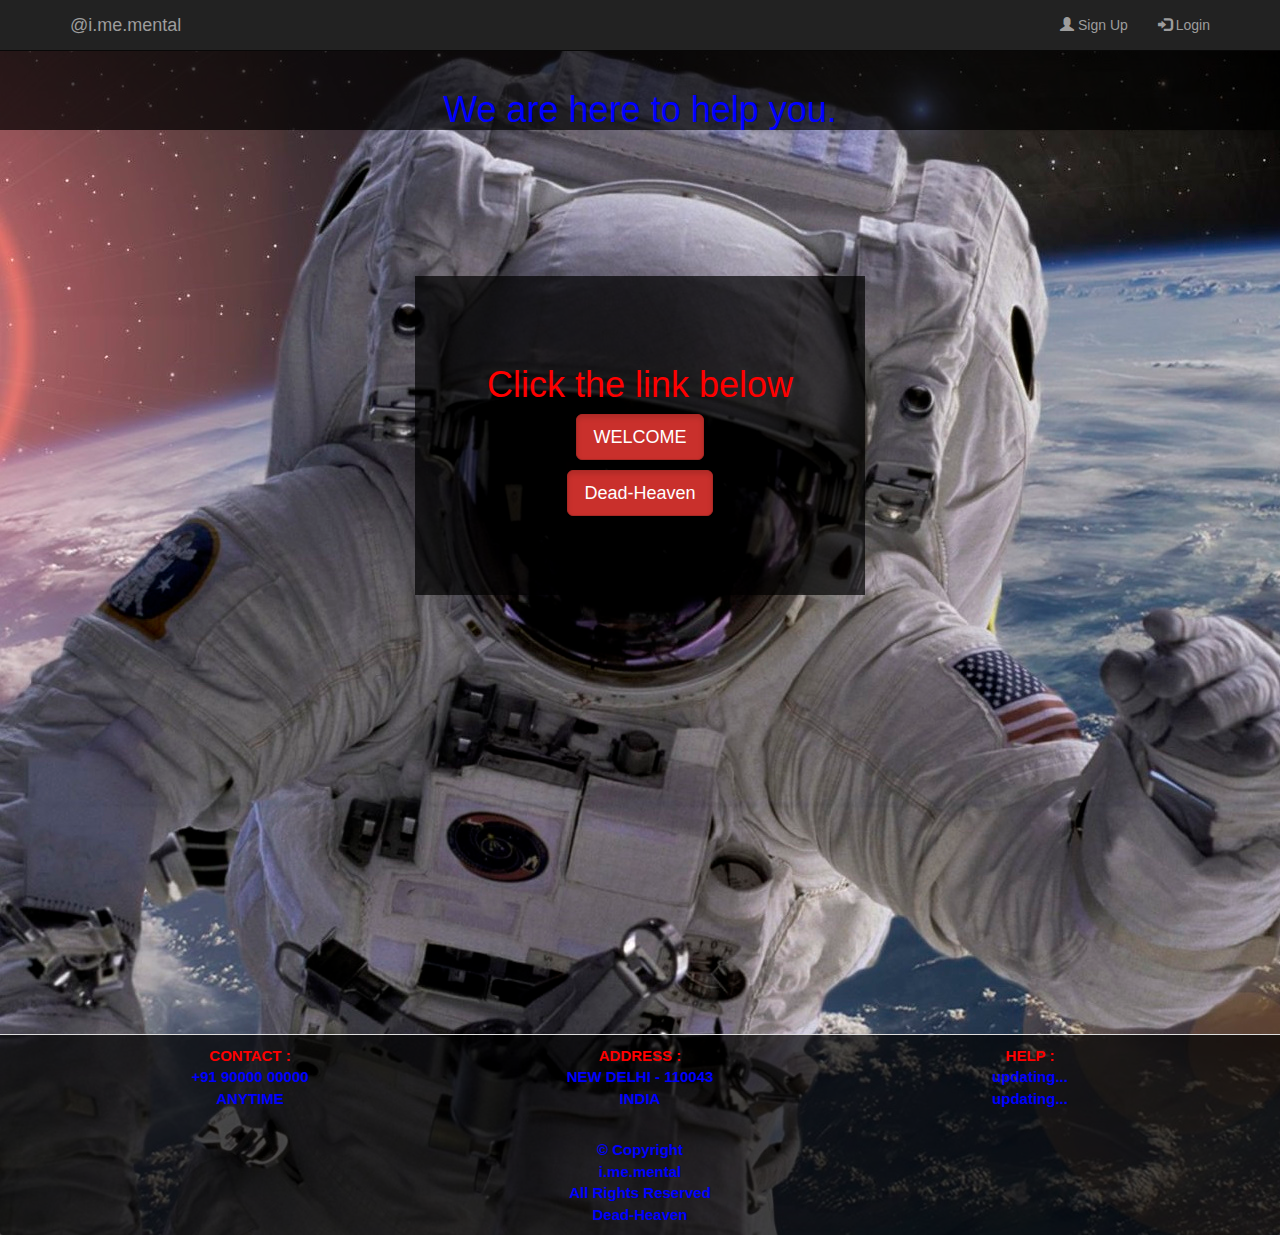
<file: index.html>
<<html>
    <head>
        <link rel="stylesheet" href="https://maxcdn.bootstrapcdn.com/bootstrap/3.3.7/css/bootstrap.min.css" >
        <!--jQuery library--> 
        <script src="https://ajax.googleapis.com/ajax/libs/jquery/1.12.4/jquery.min.js"></script>

        <!--Latest compiled and minified JavaScript--> 
        <script src="https://maxcdn.bootstrapcdn.com/bootstrap/3.3.7/js/bootstrap.min.js"></script>
        
        <title>i.me.mental</title>
        
        <meta name="viewport" content="width=device-width, initial-scale=1.0">
        
        <link rel="stylesheet" href="newcss.css" type="text/css">
        
    </head>
    
    <body>
        <nav class="navbar navbar-inverse navbar-fixed-top">
            <div class="container">
                <div class="navbar-header">
                    <button type="button" class="navbar-toggle" data-toggle="collapse" data-target="#myNavbar">
                        <span class="icon-bar"></span>
                        <span class="icon-bar"></span>
                        <span class="icon-bar"></span>                        
                    </button>
                    <a class="navbar-brand" href="index.html">@i.me.mental</a>
                </div>
                <div class="collapse navbar-collapse" id="myNavbar">
                    <ul class="nav navbar-nav navbar-right">
                        <li><a href="signup.html"target="_blank"><span class="glyphicon glyphicon-user"></span> Sign Up</a></li>
                        <li><a href="login.html"target="_blank"><span class="glyphicon glyphicon-log-in"></span> Login</a></li>
                    </ul>
                </div>
            </div>
        </nav>
        <div style="text-align: center;padding-top: 50px; font-weight: bold; color:#0000ff;background-color: rgba(0, 0, 0, 0.7); 
 ">
            
            <h1 >
              We are here to help you.
            </h1>
        </div>
        <div id="banner_image" >
            <div class="container">

                
           <center>

       
             
     <div class="banner_content">
                    <h1 id="i1" style="color: #ff0000">Click the link below</h1>
                     <p><a href="welcome.html" class="btn btn-danger btn-lg active"target="_blank">  WELCOME  </a></p>

                    <p><a href="count.html" class="btn btn-danger btn-lg active" target="_blank">Dead-Heaven</a></p>
                   <!-- 
                    <p><a href="women.html" class="btn btn-danger btn-lg active">Shop Now</a></p>
                   -->
                   
                </div> 

   
              </center> 

                            <!-- 16:9 aspect ratio 
<div class="embed-responsive embed-responsive-16by9">
  <iframe class="embed-responsive-item" >
    <video src="<iframe width="560" height="315" src="https://www.youtube.com/embed/0JJIl44hBBQ" frameborder="0" allow="accelerometer; autoplay; clipboard-write; encrypted-media; gyroscope; picture-in-picture" allowfullscreen></iframe>"></video>
  </iframe>
</div>
-->
<!-- 4:3 aspect ratio 
<div class="embed-responsive embed-responsive-4by3">
  <iframe class="embed-responsive-item" src="https://youtu.be/0JJIl44hBBQ"></iframe>
</div>
-->

 <div class="container">
      <div class="row">
         <section class="col-sm-4">
 <div class="embed-responsive embed-responsive-16by9" style="margin: 50px 50px;">

 <iframe width="560" height="315" src="https://www.youtube.com/embed/" frameborder="0" allow="accelerometer; autoplay; clipboard-write; encrypted-media; gyroscope; picture-in-picture" allowfullscreen></iframe>
</section>


 <section  class="col-sm-4">
<div class="embed-responsive embed-responsive-16by9" style="margin: 50px 50px;">

 
<iframe width="560" height="315" src="https://www.instagram.com/p/CHi0sjIFSKmCKNXTsEt0N8bYUDN6M1e9hzjBsI0/?igshid=132m51i67rx2q" frameborder="0" allow="accelerometer; autoplay; clipboard-write; encrypted-media; gyroscope; picture-in-picture" allowfullscreen></iframe>
</section>
 <section  class="col-sm-4">
<div class="embed-responsive embed-responsive-16by9" style="margin: 50px 50px;">

 
<iframe width="560" height="315" src="https://www.instagram.com/p/CHi0sjIFSKmCKNXTsEt0N8bYUDN6M1e9hzjBsI0/?igshid=132m51i67rx2q" frameborder="0" allow="accelerometer; autoplay; clipboard-write; encrypted-media; gyroscope; picture-in-picture" allowfullscreen></iframe>
</section>
</div>

</div>
</div>
            </div>
        </div>
       
    <footer class="panel-footer" style="background-color:rgba(0, 0, 0, 0.7); ">
    <div class="container">
      <div class="row">
        <section id="hours" class="col-sm-4">
          <span style="color: red;">CONTACT :</span><br>
          +91 90000 00000<br>
          ANYTIME<br>
          
          <hr class="visible-xs">
        </section>
        <section id="address" class="col-sm-4">
          <span style="color: red;" >ADDRESS :</span><br>
          NEW DELHI - 110043<br>
          INDIA
          
          <hr class="visible-xs">
        </section>
         <section id="testimonial" class="col-sm-4">
          <span style="color: red;">HELP :</span><br>
          updating...<br>
          updating...
          
          <hr class="visible-xs">
        </section>

        
      </div>
      <div class="text-center">&copy; <b> Copyright <br>i.me.mental<br>All Rights Reserved <br>Dead-Heaven</b></div>
    </div>
  </footer>

  

    </body> 
</html>
</file>
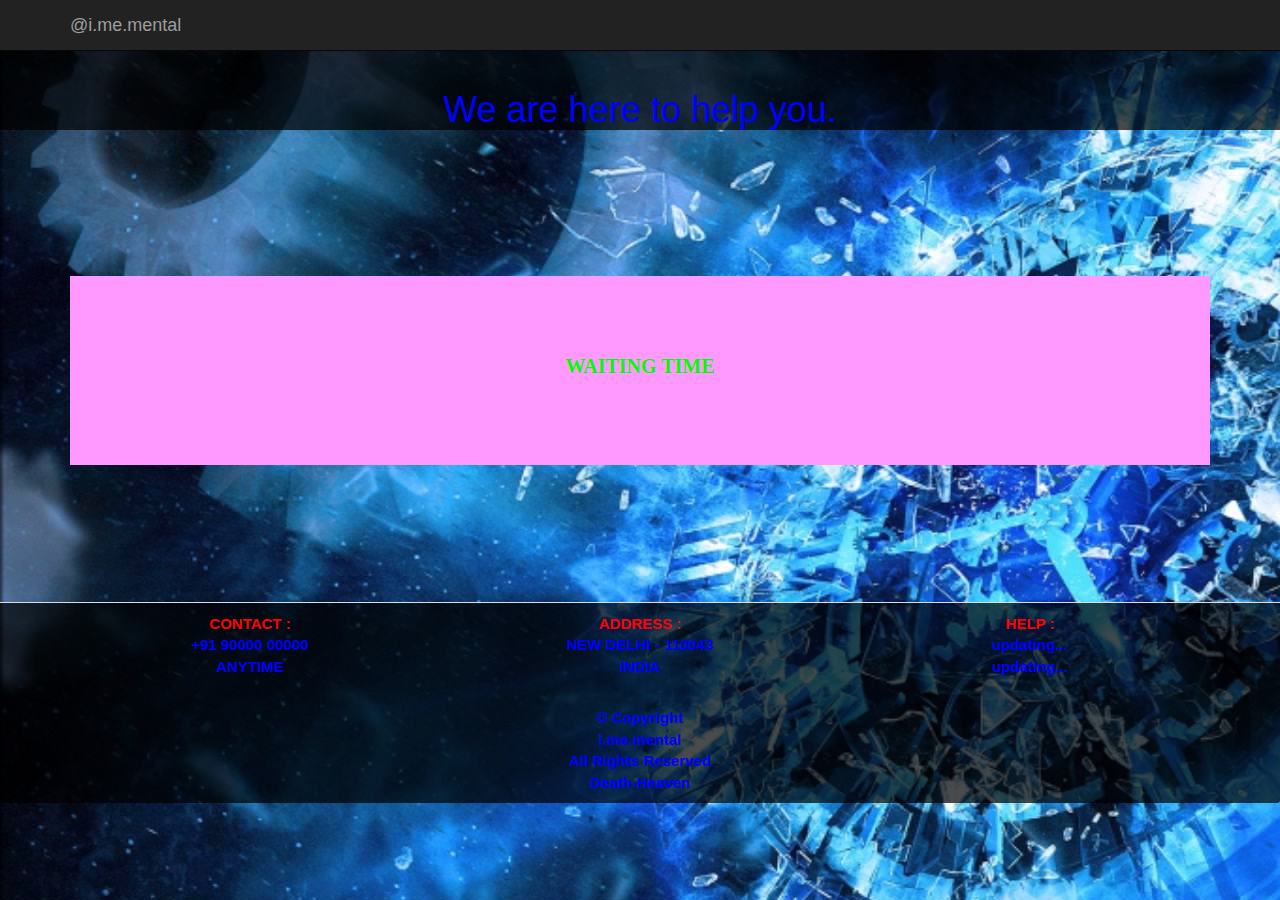
<file: count.html>
<<html>
    <head>
        <link rel="stylesheet" href="https://maxcdn.bootstrapcdn.com/bootstrap/3.3.7/css/bootstrap.min.css" >
        <!--jQuery library--> 
        <script src="https://ajax.googleapis.com/ajax/libs/jquery/1.12.4/jquery.min.js"></script>

        <!--Latest compiled and minified JavaScript--> 
        <script src="https://maxcdn.bootstrapcdn.com/bootstrap/3.3.7/js/bootstrap.min.js"></script>
        
        <title>count</title>
        
        <meta name="viewport" content="width=device-width, initial-scale=1.0">
        
        <link rel="stylesheet" href="count.css" type="text/css">
        
    </head>
    
    <body>
      <nav class="navbar navbar-inverse navbar-fixed-top">
            <div class="container">
                <div class="navbar-header">
                   <!--<button type="button" class="navbar-toggle" data-toggle="collapse" data-target="#myNavbar">
                        <span class="icon-bar"></span>
                        <span class="icon-bar"></span>
                        <span class="icon-bar"></span>                        
                    </button>-->
                    <a class="navbar-brand" href="index.html">@i.me.mental</a>
                </div>
              <!--  <div class="collapse navbar-collapse" id="myNavbar">
                    <ul class="nav navbar-nav navbar-right">
                        <li><a href="signup.html"><span class="glyphicon glyphicon-user"></span> Sign Up</a></li>
                        <li><a href="login.html"><span class="glyphicon glyphicon-log-in"></span> Login</a></li>
                    </ul>
                </div>-->
            </div>
        </nav>
        <div style="text-align: center;padding-top: 50px; font-weight: bold; color:#0000ff;background-color: rgba(0, 0, 0, 0.7); 
 ">
            
            <h1 >
              We are here to help you.
            </h1>
        </div>
        <div id="banner_image" >
            <div class="container">

                
           <center>

       
             
     <div class="banner_content">
      <h5 id="i1" style="color: #00ff00;font-size: 20px;font-weight: bold;">WAITING TIME</h5>
                    <h1 id="i1" style="color: #ff0000"><p id="demo"></p></h1>
                    
                </div> 

   
              </center> 



            </div>
        </div>
        <script>
// Set the date we're counting down to
var countDownDate = new Date("Apr 5, 2023 21:00:00").getTime();

// Update the count down every 1 second
var x = setInterval(function() {

  // Get today's date and time
  var now = new Date().getTime();
    
  // Find the distance between now and the count down date
  var distance = countDownDate - now;
    
  // Time calculations for days, hours, minutes and seconds
  var days = Math.floor(distance / (1000 * 60 * 60 * 24));
  var hours = Math.floor((distance % (1000 * 60 * 60 * 24)) / (1000 * 60 * 60));
  var minutes = Math.floor((distance % (1000 * 60 * 60)) / (1000 * 60));
  var seconds = Math.floor((distance % (1000 * 60)) / 1000);
    
  // Output the result in an element with id="demo"
  document.getElementById("demo").innerHTML = days + " Days " + hours + " Hours "
  + minutes + " Minutes " + seconds + " Seconds ";
    
  // If the count down is over, write some text 
  if (distance < 0) {
    clearInterval(x);
    document.getElementById("demo").innerHTML = "EXPIRED";
  }
}, 1000);
</script>
       
    <footer class="panel-footer" style="background-color:rgba(0, 0, 0, 0.7); ">
    <div class="container">
      <div class="row">
        <section id="hours" class="col-sm-4">
          <span style="color: red;">CONTACT :</span><br>
          +91 90000 00000<br>
          ANYTIME<br>
          
          <hr class="visible-xs">
        </section>
        <section id="address" class="col-sm-4">
          <span style="color: red;" >ADDRESS :</span><br>
          NEW DELHI - 110043<br>
          INDIA
          
          <hr class="visible-xs">
        </section>
         <section id="testimonial" class="col-sm-4">
          <span style="color: red;">HELP :</span><br>
          updating...<br>
          updating...
          
          <hr class="visible-xs">
        </section>

        
      </div>
      <div class="text-center">&copy; <b> Copyright <br>i.me.mental<br>All Rights Reserved <br>Death-Heaven</b></div>
    </div>
  </footer>

  

    </body> 
</html>
</file>
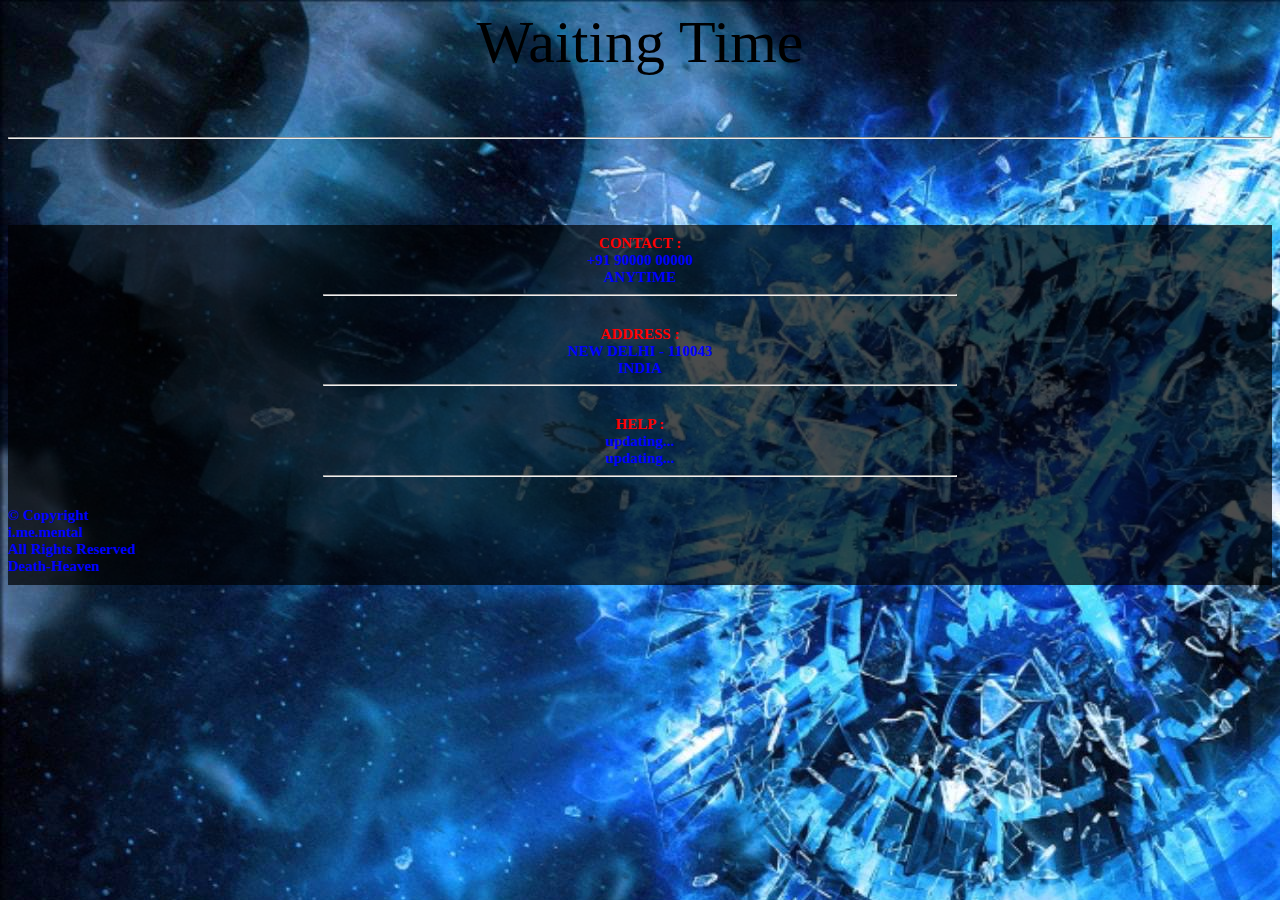
<file: countdown.html>
<!DOCTYPE HTML>
<html>
<header>
  <p>Waiting Time</p>
  <hr>
  <br>
</header>

<link rel="stylesheet" href="count.css">
<head>
<meta name="viewport" content="width=device-width, initial-scale=1">
<style>
p {
  text-align: center;
  font-size: 60px;
  margin-top: 0px;
}
</style>
</head>
<body  >

<p id="demo"></p>



<script>
// Set the date we're counting down to
var countDownDate = new Date("Apr 5, 2023 21:00:00").getTime();

// Update the count down every 1 second
var x = setInterval(function() {

  // Get today's date and time
  var now = new Date().getTime();
    
  // Find the distance between now and the count down date
  var distance = countDownDate - now;
    
  // Time calculations for days, hours, minutes and seconds
  var days = Math.floor(distance / (1000 * 60 * 60 * 24));
  var hours = Math.floor((distance % (1000 * 60 * 60 * 24)) / (1000 * 60 * 60));
  var minutes = Math.floor((distance % (1000 * 60 * 60)) / (1000 * 60));
  var seconds = Math.floor((distance % (1000 * 60)) / 1000);
    
  // Output the result in an element with id="demo"
  document.getElementById("demo").innerHTML = days + " Days " + hours + " Hours "
  + minutes + " Minutes " + seconds + " Seconds ";
    
  // If the count down is over, write some text 
  if (distance < 0) {
    clearInterval(x);
    document.getElementById("demo").innerHTML = "EXPIRED";
  }
}, 1000);
</script>
<a herf="ab.jpj"></a>

</body>
<footer class="panel-footer" style="background-color:rgba(0, 0, 0, 0.7); ">
    <div class="container">
      <div class="row">
        <section id="hours" class="col-sm-4">
          <span style="color: red;">CONTACT :</span><br>
          +91 90000 00000<br>
          ANYTIME<br>
          
          <hr class="visible-xs">
        </section>
        <section id="address" class="col-sm-4">
          <span style="color: red;" >ADDRESS :</span><br>
          NEW DELHI - 110043<br>
          INDIA
          
          <hr class="visible-xs">
        </section>
         <section id="testimonial" class="col-sm-4">
          <span style="color: red;">HELP :</span><br>
          updating...<br>
          updating...
          
          <hr class="visible-xs">
        </section>

        
      </div>
      <div class="text-center">&copy; <b> Copyright <br>i.me.mental<br>All Rights Reserved <br>Death-Heaven</b></div>
    </div>
  </footer>
</html>
</file>
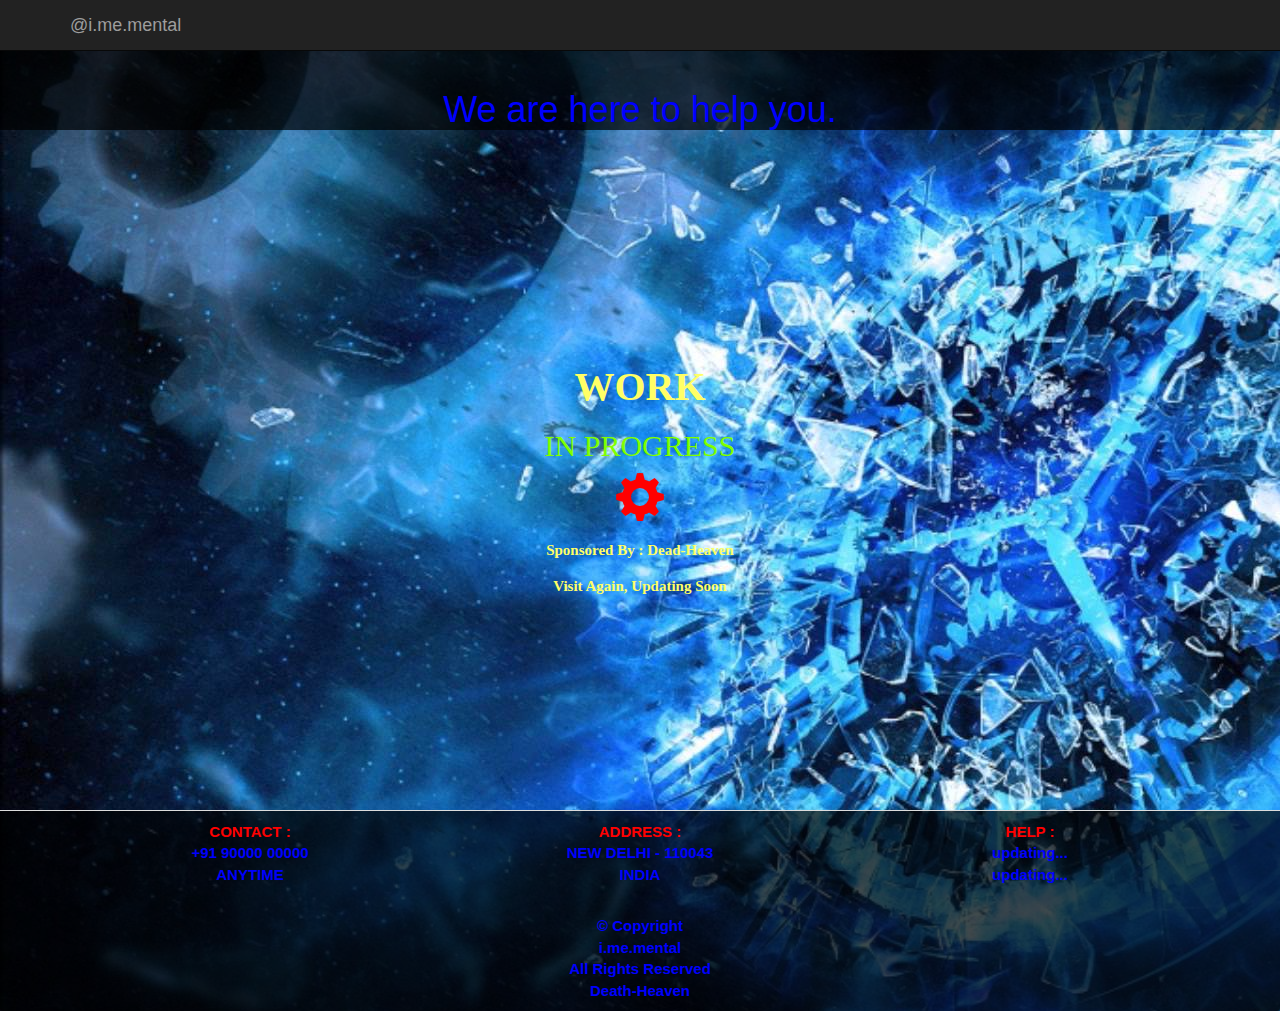
<file: login.html>
<<html>
    <head>
        <link rel="stylesheet" href="https://maxcdn.bootstrapcdn.com/bootstrap/3.3.7/css/bootstrap.min.css" >
        <!--jQuery library--> 
        <script src="https://ajax.googleapis.com/ajax/libs/jquery/1.12.4/jquery.min.js"></script>

        <!--Latest compiled and minified JavaScript--> 
        <script src="https://maxcdn.bootstrapcdn.com/bootstrap/3.3.7/js/bootstrap.min.js"></script>
        
        <title>Signup</title>
        
        <meta name="viewport" content="width=device-width, initial-scale=1.0">
        
        <link rel="stylesheet" href="count.css" type="text/css">
        
    </head>
    
    <body>
      <nav class="navbar navbar-inverse navbar-fixed-top">
            <div class="container">
                <div class="navbar-header">
                   <!--<button type="button" class="navbar-toggle" data-toggle="collapse" data-target="#myNavbar">
                        <span class="icon-bar"></span>
                        <span class="icon-bar"></span>
                        <span class="icon-bar"></span>                        
                    </button>-->
                    <a class="navbar-brand" href="index.html">@i.me.mental</a>
                </div>
              <!--  <div class="collapse navbar-collapse" id="myNavbar">
                    <ul class="nav navbar-nav navbar-right">
                        <li><a href="signup.html"><span class="glyphicon glyphicon-user"></span> Sign Up</a></li>
                        <li><a href="login.html"><span class="glyphicon glyphicon-log-in"></span> Login</a></li>
                    </ul>
                </div>-->
            </div>
        </nav>
        <div style="text-align: center;padding-top: 50px; font-weight: bold; color:#0000ff;background-color: rgba(0, 0, 0, 0.7); 
 ">
            
            <h1 >
              We are here to help you.
            </h1>
        </div>
        <div id="banner_image" >
            <div class="container">

                
           <center>

       
             
     <div class="banner_content" style="background-color: #ccf2ff;background-color: rgba(0, 0, 0, 0);max-width: 800px;">
      <h1 id="i1" style="color: #ffff66;font-size: 40px;font-weight: bold;">WORK</h1>
                    <h2 id="i1" style="color: #80ff00">IN PROGRESS</p></h2>
                    <span class="glyphicon glyphicon-cog"> </span>
                     <h1 id="i1" style="color: #ffff66;font-size: 15px;font-weight: bold;">Sponsored By : Dead-Heaven</h1>
                     <h1 id="i1" style="color: #ffff66;font-size: 15px;font-weight: bold;">Visit Again, Updating Soon</h1>
                    
                </div> 

   
              </center> 



            </div>
        </div>
        
       
    <footer class="panel-footer" style="background-color:rgba(0, 0, 0, 0.7); ">
    <div class="container">
      <div class="row">
        <section id="hours" class="col-sm-4">
          <span style="color: red;">CONTACT :</span><br>
          +91 90000 00000<br>
          ANYTIME<br>
          
          <hr class="visible-xs">
        </section>
        <section id="address" class="col-sm-4">
          <span style="color: red;" >ADDRESS :</span><br>
          NEW DELHI - 110043<br>
          INDIA
          
          <hr class="visible-xs">
        </section>
         <section id="testimonial" class="col-sm-4">
          <span style="color: red;">HELP :</span><br>
          updating...<br>
          updating...
          
          <hr class="visible-xs">
        </section>

        
      </div>
      <div class="text-center">&copy; <b> Copyright <br>i.me.mental<br>All Rights Reserved <br>Death-Heaven</b></div>
    </div>
  </footer>

  

    </body> 
</html>
</file>
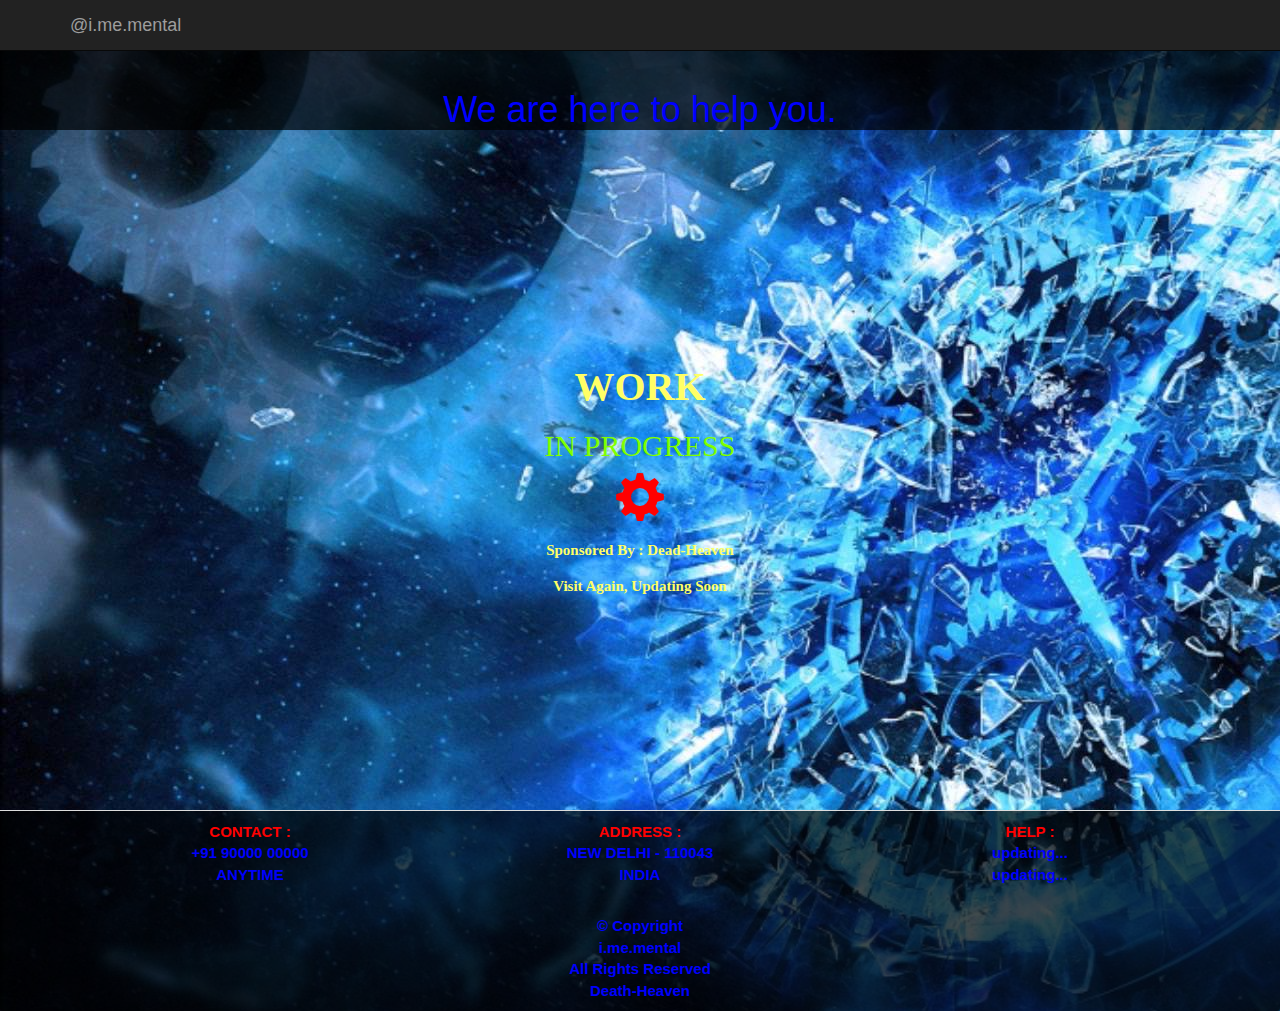
<file: signup.html>
<<html>
    <head>
        <link rel="stylesheet" href="https://maxcdn.bootstrapcdn.com/bootstrap/3.3.7/css/bootstrap.min.css" >
        <!--jQuery library--> 
        <script src="https://ajax.googleapis.com/ajax/libs/jquery/1.12.4/jquery.min.js"></script>

        <!--Latest compiled and minified JavaScript--> 
        <script src="https://maxcdn.bootstrapcdn.com/bootstrap/3.3.7/js/bootstrap.min.js"></script>
        
        <title>Signup</title>
        
        <meta name="viewport" content="width=device-width, initial-scale=1.0">
        
        <link rel="stylesheet" href="count.css" type="text/css">
        
    </head>
    
    <body>
      <nav class="navbar navbar-inverse navbar-fixed-top">
            <div class="container">
                <div class="navbar-header">
                   <!--<button type="button" class="navbar-toggle" data-toggle="collapse" data-target="#myNavbar">
                        <span class="icon-bar"></span>
                        <span class="icon-bar"></span>
                        <span class="icon-bar"></span>                        
                    </button>-->
                    <a class="navbar-brand" href="index.html">@i.me.mental</a>
                </div>
              <!--  <div class="collapse navbar-collapse" id="myNavbar">
                    <ul class="nav navbar-nav navbar-right">
                        <li><a href="signup.html"><span class="glyphicon glyphicon-user"></span> Sign Up</a></li>
                        <li><a href="login.html"><span class="glyphicon glyphicon-log-in"></span> Login</a></li>
                    </ul>
                </div>-->
            </div>
        </nav>
        <div style="text-align: center;padding-top: 50px; font-weight: bold; color:#0000ff;background-color: rgba(0, 0, 0, 0.7); 
 ">
            
            <h1 >
              We are here to help you.
            </h1>
        </div>
        <div id="banner_image" >
            <div class="container">

                
           <center>

       
             
     <div class="banner_content" style="background-color: #ccf2ff;background-color: rgba(0, 0, 0, 0);max-width: 800px;">
      <h1 id="i1" style="color: #ffff66;font-size: 40px;font-weight: bold;">WORK</h1>
                    <h2 id="i1" style="color: #80ff00">IN PROGRESS</p></h2>
                    <span class="glyphicon glyphicon-cog"> </span>
                     <h1 id="i1" style="color: #ffff66;font-size: 15px;font-weight: bold;">Sponsored By : Dead-Heaven</h1>
                      <h1 id="i1" style="color: #ffff66;font-size: 15px;font-weight: bold;">Visit Again, Updating Soon</h1>
                    
                </div> 

   
              </center> 



            </div>
        </div>
        
       
    <footer class="panel-footer" style="background-color:rgba(0, 0, 0, 0.7); ">
    <div class="container">
      <div class="row">
        <section id="hours" class="col-sm-4">
          <span style="color: red;">CONTACT :</span><br>
          +91 90000 00000<br>
          ANYTIME<br>
          
          <hr class="visible-xs">
        </section>
        <section id="address" class="col-sm-4">
          <span style="color: red;" >ADDRESS :</span><br>
          NEW DELHI - 110043<br>
          INDIA
          
          <hr class="visible-xs">
        </section>
         <section id="testimonial" class="col-sm-4">
          <span style="color: red;">HELP :</span><br>
          updating...<br>
          updating...
          
          <hr class="visible-xs">
        </section>

        
      </div>
      <div class="text-center">&copy; <b> Copyright <br>i.me.mental<br>All Rights Reserved <br>Death-Heaven</b></div>
    </div>
  </footer>

  

    </body> 
</html>
</file>
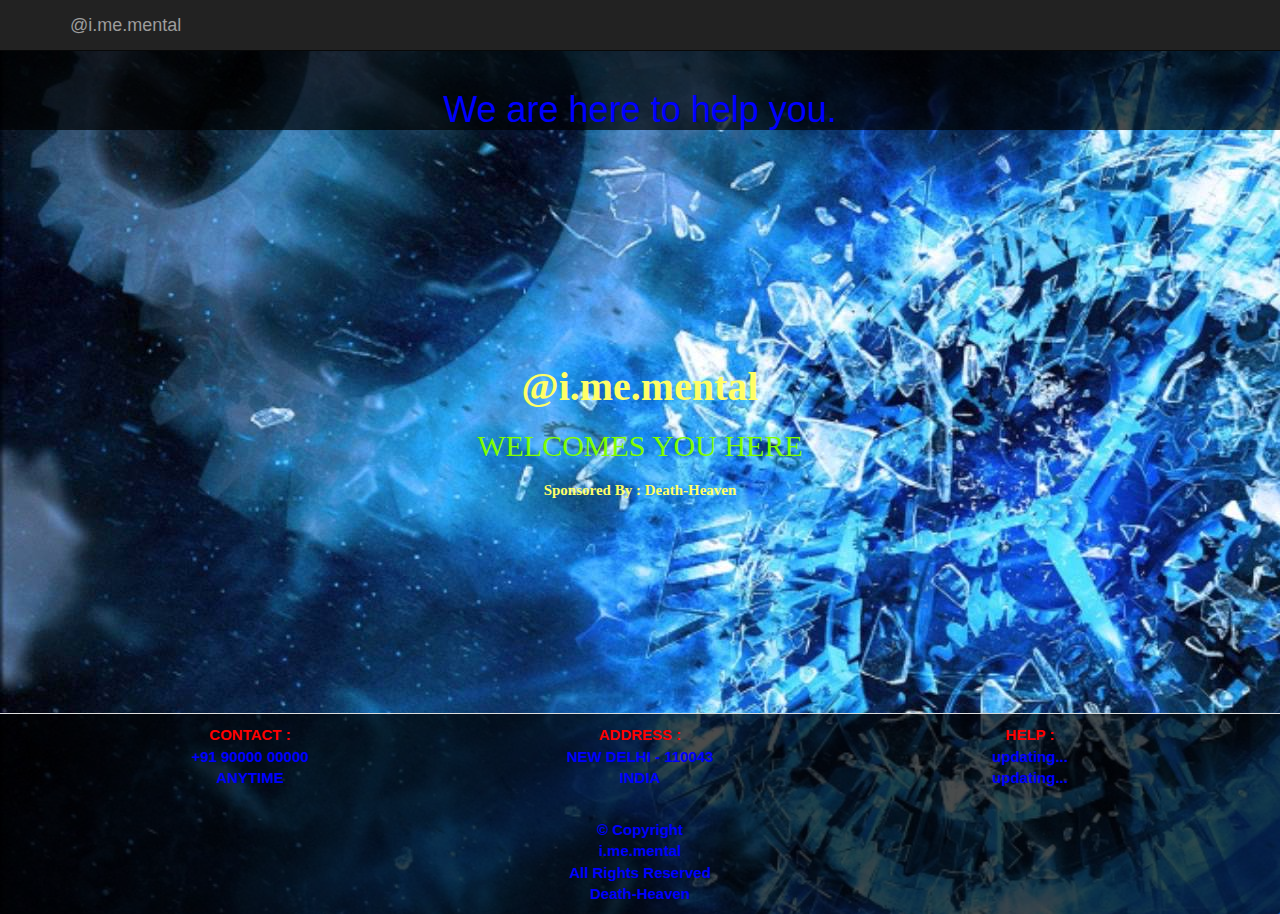
<file: welcome.html>
<<html>
    <head>
        <link rel="stylesheet" href="https://maxcdn.bootstrapcdn.com/bootstrap/3.3.7/css/bootstrap.min.css" >
        <!--jQuery library--> 
        <script src="https://ajax.googleapis.com/ajax/libs/jquery/1.12.4/jquery.min.js"></script>

        <!--Latest compiled and minified JavaScript--> 
        <script src="https://maxcdn.bootstrapcdn.com/bootstrap/3.3.7/js/bootstrap.min.js"></script>
        
        <title>Welcome</title>
        
        <meta name="viewport" content="width=device-width, initial-scale=1.0">
        
        <link rel="stylesheet" href="count.css" type="text/css">
        
    </head>
    
    <body>
      <nav class="navbar navbar-inverse navbar-fixed-top">
            <div class="container">
                <div class="navbar-header">
                   <!--<button type="button" class="navbar-toggle" data-toggle="collapse" data-target="#myNavbar">
                        <span class="icon-bar"></span>
                        <span class="icon-bar"></span>
                        <span class="icon-bar"></span>                        
                    </button>-->
                    <a class="navbar-brand" href="index.html">@i.me.mental</a>
                </div>
              <!--  <div class="collapse navbar-collapse" id="myNavbar">
                    <ul class="nav navbar-nav navbar-right">
                        <li><a href="signup.html"><span class="glyphicon glyphicon-user"></span> Sign Up</a></li>
                        <li><a href="login.html"><span class="glyphicon glyphicon-log-in"></span> Login</a></li>
                    </ul>
                </div>-->
            </div>
        </nav>
        <div style="text-align: center;padding-top: 50px; font-weight: bold; color:#0000ff;background-color: rgba(0, 0, 0, 0.7); 
 ">
            
            <h1 >
              We are here to help you.
            </h1>
        </div>
        <div id="banner_image" >
            <div class="container">

                
           <center>

       
             
     <div class="banner_content" style="background-color: #ccf2ff;background-color: rgba(0, 0, 0, 0);max-width: 800px;">
      <h1 id="i1" style="color: #ffff66;font-size: 40px;font-weight: bold;">@i.me.mental</h1>
                    <h2 id="i1" style="color: #80ff00">WELCOMES YOU HERE</p></h2>
                     <h1 id="i1" style="color: #ffff66;font-size: 15px;font-weight: bold;">Sponsored By : Death-Heaven</h1>
                    
                </div> 

   
              </center> 



            </div>
        </div>
        
       
    <footer class="panel-footer" style="background-color:rgba(0, 0, 0, 0.7); ">
    <div class="container">
      <div class="row">
        <section id="hours" class="col-sm-4">
          <span style="color: red;">CONTACT :</span><br>
          +91 90000 00000<br>
          ANYTIME<br>
          
          <hr class="visible-xs">
        </section>
        <section id="address" class="col-sm-4">
          <span style="color: red;" >ADDRESS :</span><br>
          NEW DELHI - 110043<br>
          INDIA
          
          <hr class="visible-xs">
        </section>
         <section id="testimonial" class="col-sm-4">
          <span style="color: red;">HELP :</span><br>
          updating...<br>
          updating...
          
          <hr class="visible-xs">
        </section>

        
      </div>
      <div class="text-center">&copy; <b> Copyright <br>i.me.mental<br>All Rights Reserved <br>Death-Heaven</b></div>
    </div>
  </footer>

  

    </body> 
</html>
</file>
<file: newcss.css>
.banner_image{padding-top: 75px;
padding-bottom: 50px;
text-align: center;
color: #f8f8f8;background-image: url('imgss.jpg') ;
background-size: cover;
}

body

{
background-image: url('imgss.jpeg') ;

}
.banner_content{position: relative;
padding-top: 6%;
padding-bottom: 6%;
margin-top: 12%;
margin-bottom: 12%;
background-color: rgba(0, 0, 0, 0.7); 

max-width: 450px;
}

.brand1{

text-align: center;
padding-top: 50px;

}

.image-resize{

height: 380px;
object-fit: cover;
object-position: center center;


}
footer{padding: 10px 0;
       background-color: #101010;
       color: #0000ff;
       bottom:100%;
       width: 100%;
       font-weight: bold;
       font-size: 15px
}


  .panel-footer section {
    margin-bottom: 30px;
    text-align: center;
  }
  
  .panel-footer section hr {
    width: 50%;
  }
  

.row_style{margin-top: 100px;
          margin-bottom: 15%;
}
.text_styling{font-style: italic;
             font-size: 12px;
}
.link{text-decoration: none;
     font-weight: bold;
}
.gap{margin-top:30px;
}
.row_bg{background-color: #ddd;
}
.rowstyle{margin-top: 20%;
          font-size: 17px;
}
</file>
<file: count.css>
.banner_image{padding-top: 75px;
padding-bottom: 50px;
text-align: center;
color: #f8f8f8;background-image: url('imgss.jpg') ;
background-size: cover;
}

body

{
background-image: url('watch.jpg') ;

}
.banner_content{position: relative;
padding-top: 6%;
padding-bottom: 6%;
margin-top: 12%;
margin-bottom: 12%;
color:red; 
font-weight: bold;
font-size: 50px;
background-color: #ff99ff;
font-family: cursive;
}

.brand1{

text-align: center;
padding-top: 50px;

}

.image-resize{

height: 380px;
object-fit: cover;
object-position: center center;


}
footer{padding: 10px 0;
       background-color: #101010;
       color: #0000ff;
       bottom:100%;
       width: 100%;
       font-weight: bold;
       font-size: 15px
}


  .panel-footer section {
    margin-bottom: 30px;
    text-align: center;
  }
  
  .panel-footer section hr {
    width: 50%;
  }
  

.row_style{margin-top: 100px;
          margin-bottom: 15%;
}
.text_styling{font-style: italic;
             font-size: 12px;
}
.link{text-decoration: none;
     font-weight: bold;
}
.gap{margin-top:30px;
}
.row_bg{background-color: #ddd;
}
.rowstyle{margin-top: 20%;
          font-size: 17px;
}
</file>
